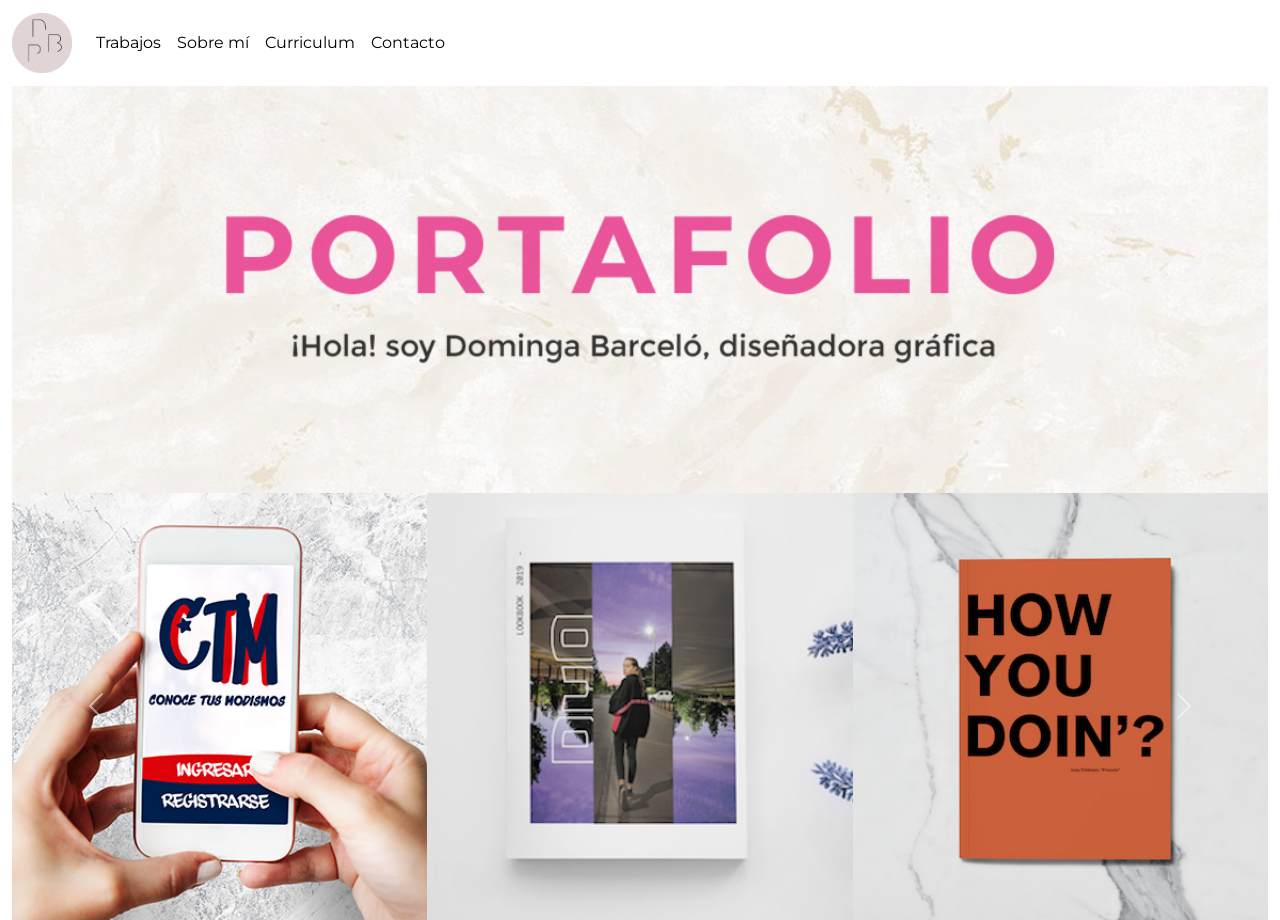
<file: index.html>
<!DOCTYPE html>
<html lang="en">
	<head>
		<meta charset="UTF-8" />
		<meta http-equiv="X-UA-Compatible" content="IE=edge" />
		<meta name="viewport" content="width=device-width, initial-scale=1.0" />
		<title>Portafolio</title>

		<!-- fuentes -->
		<link rel="preconnect" href="https://fonts.googleapis.com" />
		<link rel="preconnect" href="https://fonts.gstatic.com" crossorigin />
		<link href="https://fonts.googleapis.com/css2?family=Montserrat:wght@300;400;500;700;800;900&display=swap" rel="stylesheet" />
		<link href="https://cdn.jsdelivr.net/npm/bootstrap@5.3.0/dist/css/bootstrap.min.css" rel="stylesheet" integrity="sha384-9ndCyUaIbzAi2FUVXJi0CjmCapSmO7SnpJef0486qhLnuZ2cdeRhO02iuK6FUUVM" crossorigin="anonymous" />
		<link rel="stylesheet" href="./css/style.css" />
	</head>
	<body>
		<!-- Menú -->
		<nav class="navbar navbar-expand-lg nombre">
			<div class="container-fluid">
				<a class="navbar-brand" href="index.html"><img src="./img/Logocircular.png" alt="log" width="60px" /></a>
				<button class="navbar-toggler" type="button" data-bs-toggle="collapse" data-bs-target="#navbarNav" aria-controls="navbarNav" aria-expanded="false" aria-label="Toggle navigation">
					<span class="navbar-toggler-icon"></span>
				</button>
				<div class="collapse navbar-collapse" id="navbarNav">
					<ul class="navbar-nav nombre">
						<li class="nav-item">
							<a class="nav-link" aria-current="page" href="./trabajos/trabajos.html">Trabajos</a>
						</li>
						<li class="nav-item">
							<a class="nav-link" href="./sobremi/sobremi.html">Sobre mí</a>
						</li>
						<li class="nav-item">
							<a class="nav-link" href="./curriculum/curriculum.html">Curriculum</a>
						</li>
						<li class="nav-item">
							<a class="nav-link" href="./contacto/contacto.html">Contacto</a>
						</li>
					</ul>
				</div>
			</div>
		</nav>

		<!-- Banner -->
		<main class="container-fluid">
			<div class="row">
				<img class="col-lg-12 col-md-12" id="banner" src="./img/BANNER.jpg" alt="Banner principal" />
			</div>
		</main>

		<!-- trabajos-->

		<div id="carouselExampleControls" class="carousel slide container-fluid" data-bs-ride="carousel">
			<div class="carousel-inner h-50">
				<div class="carousel-item active">
					<div class="row">
						<div class="col-slider col-md-4">
							<a ref="./trabajos/ctm.html"> <img src="./img/ctm_1.jpg" class="img-slider" alt="Ir a proyecto01" /></a>
						</div>
						<div class="col-slider col-md-4">
							<a href="./trabajos/ctm.html"> <img src="./img/duo_1.jpg" class="img-slider" alt="Ir a proyecto01" /></a>
						</div>
						<div class="col-slider col-md-4">
							<a href="./trabajos/ctm.html"> <img src="./img/friends_1.jpg" class="img-slider" alt="Ir a proyecto01" /></a>
						</div>
					</div>
				</div>
				<div class="carousel-item">
					<div class="row">
						<div class="col-slider col-md-4">
							<a ref="./trabajos/ctm.html"> <img src="./img/nomu 1.png" class="img-slider" alt="Ir a proyecto01" /></a>
						</div>
						<div class="col-slider col-md-4">
							<a href="./trabajos/ctm.html"> <img src="./img/packaging_1.jpg" class="img-slider" alt="Ir a proyecto01" /></a>
						</div>
						<div class="col-slider col-md-4">
							<a href="./trabajos/ctm.html"> <img src="./img/rock.png" class="img-slider" alt="Ir a proyecto01" /></a>
						</div>
					</div>
				</div>
			</div>
			<button class="carousel-control-prev" type="button" data-bs-target="#carouselExampleControls" data-bs-slide="prev">
				<span class="carousel-control-prev-icon" aria-hidden="true"></span>
				<span class="visually-hidden">Previous</span>
			</button>
			<button class="carousel-control-next" type="button" data-bs-target="#carouselExampleControls" data-bs-slide="next">
				<span class="carousel-control-next-icon" aria-hidden="true"></span>
				<span class="visually-hidden">Next</span>
			</button>
		</div>

		<script src="https://cdn.jsdelivr.net/npm/bootstrap@5.3.0/dist/js/bootstrap.bundle.min.js" integrity="sha384-geWF76RCwLtnZ8qwWowPQNguL3RmwHVBC9FhGdlKrxdiJJigb/j/68SIy3Te4Bkz" crossorigin="anonymous"></script>
	</body>
</html>
</file>
<file: css/style.css>
/* font-family: 'Montserrat', sans-serif;
 */

* {
	margin: 0;
	padding: 0;
	text-decoration: none;
	list-style-type: none;
}
.footer-diseño {
	font-family: 'Montserrat', sans-serif;
	font-size: 2px !important;
	font-weight: lighter;
	text-align: center;
	margin: 70px 0px 20px 0px;
	text-decoration: none;
}
a:hover {
	text-decoration: underline;
}
a:visited {
	color: black;
}
a:link {
	color: black;
}

.nombre {
	font-family: 'Montserrat', sans-serif;
	display: flex;
	justify-content: space-evenly;
}

.carousel-container {
	overflow: hidden;
	white-space: nowrap;
	margin: 20px 10px 20px 10px;
}

.carousel-container img {
	display: inline-block;
	vertical-align: middle;
	max-width: 100%;
	height: auto;
	transition: transform 0.5s ease;
}

.trabajos {
	margin-top: 50px !important;
}

.slider {
	padding: 12px;
}

.col-slider {
	padding: 0;
}

.img-slider {
	width: 100%;
	height: 100%;
	object-fit: cover;
}
</file>
